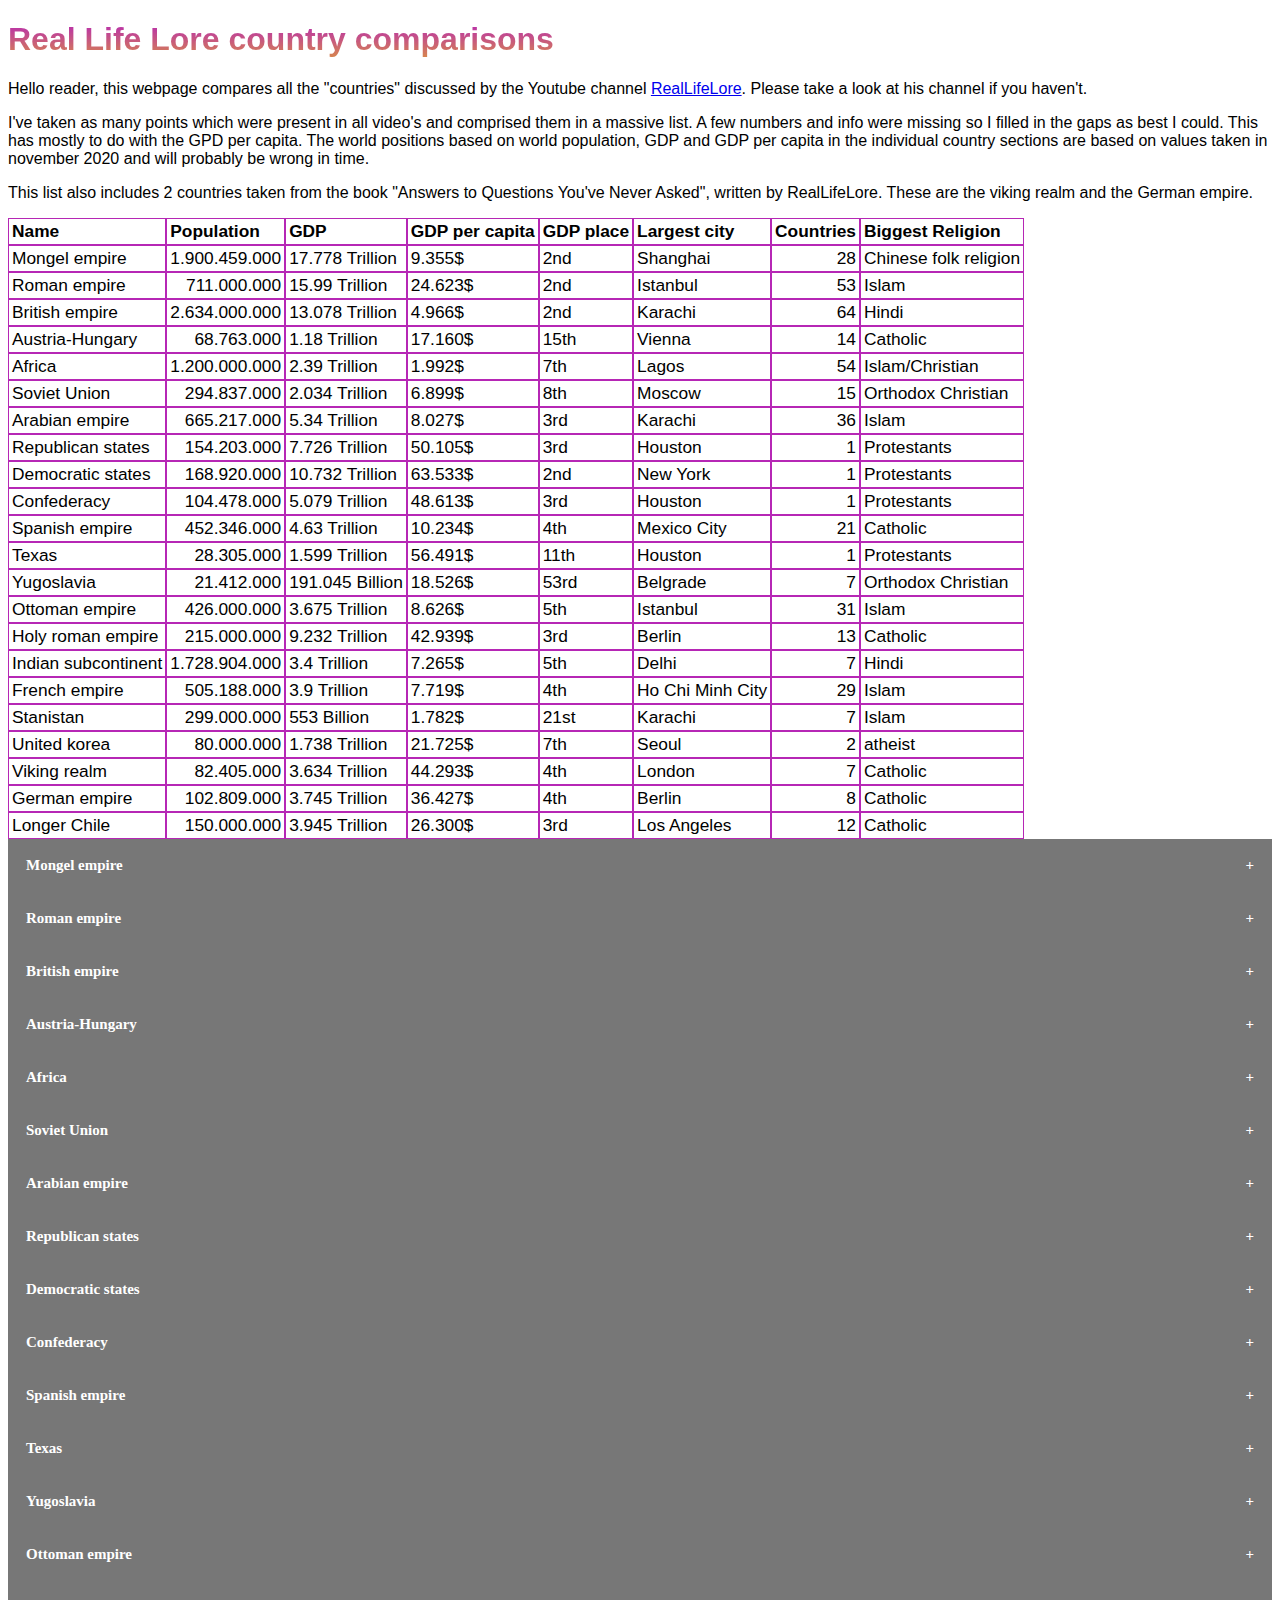
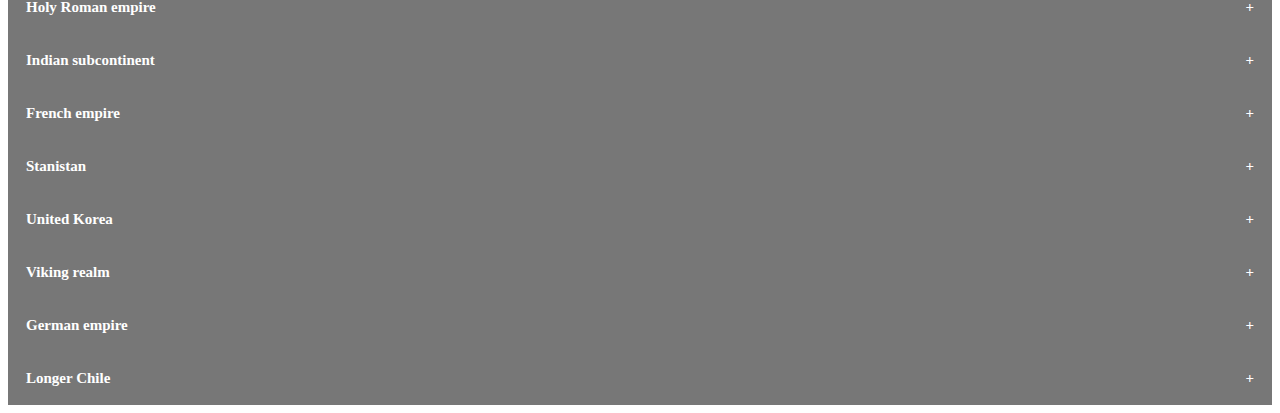
<file: docs/index.html>
<!DOCTYPE html>
<html lang="en">

<head>
	<link rel="stylesheet" type="text/css" href="css/styles.css">
	<title>Real Life Lore country comparisons</title>
</head>

<body>
	<h1 id='Title'>Real Life Lore country comparisons</h1>

	<div id='intro'>
		<p>Hello reader, this webpage compares all the "countries" discussed by the Youtube channel <a href="https://www.youtube.com/c/RealLifeLore">RealLifeLore</a>. Please take a look at his channel if you haven't. </p>
		<p>I've taken as many points which were present in all video's and comprised them in a massive list. A few numbers and info were missing so I filled in the gaps as best I could.
			This has mostly to do with the GPD per capita. The world positions based on world population, GDP and GDP per capita in the individual country sections are based on values taken in november 2020 and will probably be wrong in time.</p>

		<p>This list also includes 2 countries taken from the book "Answers to Questions You've Never Asked", written by RealLifeLore. These are the viking realm and the German empire.</p>
	</div>

	<div class="ritz grid-container" dir="ltr">
		<table class="waffle" cellspacing="0" cellpadding="0">
			<tbody>
				<tr style='height:20px;'>
					<td class="s0" dir="ltr"><b>Name</b></td>
					<td class="s0" dir="ltr"><b>Population</b></td>
					<td class="s0" dir="ltr"><b>GDP</b></td>
					<td class="s0" dir="ltr"><b>GDP per capita</b></td>
					<td class="s0" dir="ltr"><b>GDP place</b></td>
					<td class="s0" dir="ltr"><b>Largest city</b></td>
					<td class="s0" dir="ltr"><b>Countries</b></td>
					<td class="s0" dir="ltr"><b>Biggest Religion</b></td>
				</tr>
				<tr style='height:20px;'>
					<td class="s0" dir="ltr">Mongel empire</td>
					<td class="s1" dir="ltr">1.900.459.000</td>
					<td class="s0" dir="ltr">17.778 Trillion</td>
					<td class="s0" dir="ltr">9.355$</td>
					<td class="s0" dir="ltr">2nd</td>
					<td class="s0" dir="ltr">Shanghai</td>
					<td class="s1" dir="ltr">28</td>
					<td class="s0" dir="ltr">Chinese folk religion</td>
				</tr>
				<tr style='height:20px;'>
					<td class="s0" dir="ltr">Roman empire</td>
					<td class="s1" dir="ltr">711.000.000</td>
					<td class="s0" dir="ltr">15.99 Trillion</td>
					<td class="s0" dir="ltr">24.623$</td>
					<td class="s0" dir="ltr">2nd</td>
					<td class="s0" dir="ltr">Istanbul</td>
					<td class="s1" dir="ltr">53</td>
					<td class="s0" dir="ltr">Islam</td>
				</tr>
				<tr style='height:20px;'>
					<td class="s0" dir="ltr">British empire</td>
					<td class="s1" dir="ltr">2.634.000.000</td>
					<td class="s0" dir="ltr">13.078 Trillion</td>
					<td class="s0" dir="ltr">4.966$</td>
					<td class="s0" dir="ltr">2nd</td>
					<td class="s0" dir="ltr">Karachi</td>
					<td class="s1" dir="ltr">64</td>
					<td class="s0" dir="ltr">Hindi</td>
				</tr>
				<tr style='height:20px;'>
					<td class="s0" dir="ltr">Austria-Hungary</td>
					<td class="s1" dir="ltr">68.763.000</td>
					<td class="s0" dir="ltr">1.18 Trillion</td>
					<td class="s0" dir="ltr">17.160$</td>
					<td class="s0" dir="ltr">15th</td>
					<td class="s0" dir="ltr">Vienna</td>
					<td class="s1" dir="ltr">14</td>
					<td class="s0" dir="ltr">Catholic</td>
				</tr>
				<tr style='height:20px;'>
					<td class="s0" dir="ltr">Africa</td>
					<td class="s1" dir="ltr">1.200.000.000</td>
					<td class="s0" dir="ltr">2.39 Trillion</td>
					<td class="s0" dir="ltr">1.992$</td>
					<td class="s0" dir="ltr">7th</td>
					<td class="s0" dir="ltr">Lagos</td>
					<td class="s1" dir="ltr">54</td>
					<td class="s0" dir="ltr">Islam/Christian</td>
				</tr>
				<tr style='height:20px;'>
					<td class="s0" dir="ltr">Soviet Union</td>
					<td class="s1" dir="ltr">294.837.000</td>
					<td class="s0" dir="ltr">2.034 Trillion</td>
					<td class="s0" dir="ltr">6.899$</td>
					<td class="s0" dir="ltr">8th</td>
					<td class="s0" dir="ltr">Moscow</td>
					<td class="s1" dir="ltr">15</td>
					<td class="s0" dir="ltr">Orthodox Christian</td>
				</tr>
				<tr style='height:20px;'>
					<td class="s0" dir="ltr">Arabian empire</td>
					<td class="s1" dir="ltr">665.217.000</td>
					<td class="s0" dir="ltr">5.34 Trillion</td>
					<td class="s0" dir="ltr">8.027$</td>
					<td class="s0" dir="ltr">3rd</td>
					<td class="s0" dir="ltr">Karachi</td>
					<td class="s1" dir="ltr">36</td>
					<td class="s0" dir="ltr">Islam</td>
				</tr>
				<tr style='height:20px;'>
					<td class="s0" dir="ltr">Republican states</td>
					<td class="s1" dir="ltr">154.203.000</td>
					<td class="s0" dir="ltr">7.726 Trillion</td>
					<td class="s0" dir="ltr">50.105$</td>
					<td class="s0" dir="ltr">3rd</td>
					<td class="s0" dir="ltr">Houston</td>
					<td class="s1" dir="ltr">1</td>
					<td class="s0" dir="ltr">Protestants</td>
				</tr>
				<tr style='height:20px;'>
					<td class="s0" dir="ltr">Democratic states</td>
					<td class="s1" dir="ltr">168.920.000</td>
					<td class="s0" dir="ltr">10.732 Trillion</td>
					<td class="s0" dir="ltr">63.533$</td>
					<td class="s0" dir="ltr">2nd</td>
					<td class="s0" dir="ltr">New York</td>
					<td class="s1" dir="ltr">1</td>
					<td class="s0" dir="ltr">Protestants</td>
				</tr>
				<tr style='height:20px;'>
					<td class="s0" dir="ltr">Confederacy</td>
					<td class="s1" dir="ltr">104.478.000</td>
					<td class="s0" dir="ltr">5.079 Trillion</td>
					<td class="s0" dir="ltr">48.613$</td>
					<td class="s0" dir="ltr">3rd</td>
					<td class="s0" dir="ltr">Houston</td>
					<td class="s1" dir="ltr">1</td>
					<td class="s0" dir="ltr">Protestants</td>
				</tr>
				<tr style='height:20px;'>
					<td class="s0" dir="ltr">Spanish empire</td>
					<td class="s1" dir="ltr">452.346.000</td>
					<td class="s0" dir="ltr">4.63 Trillion</td>
					<td class="s0" dir="ltr">10.234$</td>
					<td class="s0" dir="ltr">4th</td>
					<td class="s0" dir="ltr">Mexico City</td>
					<td class="s1" dir="ltr">21</td>
					<td class="s0" dir="ltr">Catholic</td>
				</tr>
				<tr style='height:20px;'>
					<td class="s0" dir="ltr">Texas</td>
					<td class="s1" dir="ltr">28.305.000</td>
					<td class="s0" dir="ltr">1.599 Trillion</td>
					<td class="s0" dir="ltr">56.491$</td>
					<td class="s0" dir="ltr">11th</td>
					<td class="s0" dir="ltr">Houston</td>
					<td class="s1" dir="ltr">1</td>
					<td class="s0" dir="ltr">Protestants</td>
				</tr>
				<tr style='height:20px;'>
					<td class="s0" dir="ltr">Yugoslavia</td>
					<td class="s1" dir="ltr">21.412.000</td>
					<td class="s0" dir="ltr">191.045 Billion</td>
					<td class="s0" dir="ltr">18.526$</td>
					<td class="s0" dir="ltr">53rd</td>
					<td class="s0" dir="ltr">Belgrade</td>
					<td class="s1" dir="ltr">7</td>
					<td class="s0" dir="ltr">Orthodox Christian</td>
				</tr>
				<tr style='height:20px;'>
					<td class="s0" dir="ltr">Ottoman empire</td>
					<td class="s1" dir="ltr">426.000.000</td>
					<td class="s0" dir="ltr">3.675 Trillion</td>
					<td class="s0" dir="ltr">8.626$</td>
					<td class="s0" dir="ltr">5th</td>
					<td class="s0" dir="ltr">Istanbul</td>
					<td class="s1" dir="ltr">31</td>
					<td class="s0" dir="ltr">Islam</td>
				</tr>
				<tr style='height:20px;'>
					<td class="s0" dir="ltr">Holy roman empire</td>
					<td class="s1" dir="ltr">215.000.000</td>
					<td class="s0" dir="ltr">9.232 Trillion</td>
					<td class="s0" dir="ltr">42.939$</td>
					<td class="s0" dir="ltr">3rd</td>
					<td class="s0" dir="ltr">Berlin</td>
					<td class="s1" dir="ltr">13</td>
					<td class="s0" dir="ltr">Catholic</td>
				</tr>
				<tr style='height:20px;'>
					<td class="s1" dir="ltr">Indian subcontinent</td>
					<td class="s1" dir="ltr">1.728.904.000</td>
					<td class="s0" dir="ltr">3.4 Trillion</td>
					<td class="s0" dir="ltr">7.265$</td>
					<td class="s0" dir="ltr">5th</td>
					<td class="s0" dir="ltr">Delhi</td>
					<td class="s1" dir="ltr">7</td>
					<td class="s0" dir="ltr">Hindi</td>
				</tr>
				<tr style='height:20px;'>
					<td class="s0" dir="ltr">French empire</td>
					<td class="s1" dir="ltr">505.188.000</td>
					<td class="s0" dir="ltr">3.9 Trillion</td>
					<td class="s0" dir="ltr">7.719$</td>
					<td class="s0" dir="ltr">4th</td>
					<td class="s0" dir="ltr">Ho Chi Minh City</td>
					<td class="s1" dir="ltr">29</td>
					<td class="s0" dir="ltr">Islam</td>
				</tr>
				<tr style='height:20px;'>
					<td class="s0" dir="ltr">Stanistan</td>
					<td class="s1" dir="ltr">299.000.000</td>
					<td class="s0" dir="ltr">553 Billion</td>
					<td class="s0" dir="ltr">1.782$</td>
					<td class="s0" dir="ltr">21st</td>
					<td class="s0" dir="ltr">Karachi</td>
					<td class="s1" dir="ltr">7</td>
					<td class="s0" dir="ltr">Islam</td>
				</tr>
				<tr style='height:20px;'>
					<td class="s0" dir="ltr">United korea</td>
					<td class="s1" dir="ltr">80.000.000</td>
					<td class="s0" dir="ltr">1.738 Trillion</td>
					<td class="s0" dir="ltr">21.725$</td>
					<td class="s0" dir="ltr">7th</td>
					<td class="s0" dir="ltr">Seoul</td>
					<td class="s1" dir="ltr">2</td>
					<td class="s0" dir="ltr">atheist</td>
				</tr>
				<tr style='height:20px;'>
					<td class="s0" dir="ltr">Viking realm</td>
					<td class="s1" dir="ltr">82.405.000</td>
					<td class="s0" dir="ltr">3.634 Trillion</td>
					<td class="s0" dir="ltr">44.293$</td>
					<td class="s0" dir="ltr">4th</td>
					<td class="s0" dir="ltr">London</td>
					<td class="s1" dir="ltr">7</td>
					<td class="s0" dir="ltr">Catholic</td>
				</tr>
				<tr style='height:20px;'>
					<td class="s0" dir="ltr">German empire</td>
					<td class="s1" dir="ltr">102.809.000</td>
					<td class="s0" dir="ltr">3.745 Trillion</td>
					<td class="s0" dir="ltr">36.427$</td>
					<td class="s0" dir="ltr">4th</td>
					<td class="s0" dir="ltr">Berlin</td>
					<td class="s1" dir="ltr">8</td>
					<td class="s0" dir="ltr">Catholic</td>
				</tr>
				<tr style='height:20px;'>
					<td class="s0" dir="ltr">Longer Chile</td>
					<td class="s1" dir="ltr">150.000.000</td>
					<td class="s0" dir="ltr">3.945 Trillion</td>
					<td class="s0" dir="ltr">26.300$</td>
					<td class="s0" dir="ltr">3rd</td>
					<td class="s0" dir="ltr">Los Angeles</td>
					<td class="s1" dir="ltr">12</td>
					<td class="s0" dir="ltr">Catholic</td>
				</tr>
			</tbody>
		</table>
	</div>

	<button type="button" class="collapsible">Mongel empire</button>
	<div class="content">
		<p><u><a href="https://www.youtube.com/watch?v=JTbhvy2axN0&list=PLyXor-IbFvGSYdhUzu-xRSXQ6rUhmlb__&index=1"><b>Youtube link</b></a></u></p>
		<p><b><u>Name:</u></b> Mongel empire</p>
		<p><u><b>Population</b>:</u> 1.900.459.000</p>
		<p><u><b>Population world place:</b></u> 1st</p>
		<p><u><b>GDP:</b></u> 17.778 Trillion USD</p>
		<p><u><b>GDP world place:</b></u> 2nd</p>
		<p><u><b>GDP per capita:</b></u> 9.355$</p>
		<p><u><b>GDP per capita world place:</b></u> 110th</p>
		<p><u><b>Largest city:</b></u> Shanghai</p>
		<p><u><b>Countries included:</b></u> 28</p>
		<p><u><b>Largest religion:</b></u> Chinese folk religion</p>
		<img src="images/Mongel empire.png" alt="Mongel empire image">
	</div>

	<button type="button" class="collapsible">Roman empire</button>
	<div class="content">
		<p><u><a href="https://www.youtube.com/watch?v=pbvrncwxzxU&list=PLyXor-IbFvGSYdhUzu-xRSXQ6rUhmlb__&index=2"><b>Youtube link</b></a></u></p>
		<p><u><b>Name:</b></u> Roman empire</p>
		<p><u><b>Population:</b></u> 711.000.000</p>
		<p><u><b>Population world place:</b></u> 3rd</p>
		<p><u><b>GDP:</b></u> 15.99 Trillion USD</p>
		<p><u><b>GDP world place:</b></u> 2nd</p>
		<p><u><b>GDP per capita:</b></u> 24.623$</p>
		<p><u><b>GDP per capita world place:</b></u> 59th </p>
		<p><u><b>Largest city:</b></u> Istanbul</p>
		<p><u><b>Countries included:</b></u> 53</p>
		<p><u><b>Largest religion:</b></u> Islam</p>
		<img src="images/Roman empire.png" alt="Roman empire image">
	</div>

	<button type="button" class="collapsible">British empire</button>
	<div class="content">
		<p><u><a href="https://www.youtube.com/watch?v=nMvsUE2BP7M&list=PLyXor-IbFvGSYdhUzu-xRSXQ6rUhmlb__&index=3"><b>Youtube link</b></a></u></p>
		<p><u><b>Name:</b></u> British empire</p>
		<p><u><b>Population:</b></u> 2.634.000.000</p>
		<p><u><b>Population world place:</b></u> 1st</p>
		<p><u><b>GDP:</b></u> 13.078 Trillion USD</p>
		<p><u><b>GDP world place:</b></u> 2nd</p>
		<p><u><b>GDP per capita:</b></u> 4.966$</p>
		<p><u><b>GDP per capita world place:</b></u> 137th</p>
		<p><u><b>Largest city:</b></u> Karachi</p>
		<p><u><b>Countries included:</b></u> 64</p>
		<p><u><b>Largest religion:</b></u> Hindi</p>
		<img src="images/British empire.png" alt="British empire image">
	</div>

	<button type="button" class="collapsible">Austria-Hungary</button>
	<div class="content">
		<p><u><a href="https://www.youtube.com/watch?v=u0gr2S876vg&list=PLyXor-IbFvGSYdhUzu-xRSXQ6rUhmlb__&index=4"><b>Youtube link</b></a></u></p>
		<p><u><b>Name:</b></u> Austria-Hungary</p>
		<p><u><b>Population:</b></u> 68.763.000</p>
		<p><u><b>Population world place:</b></u> 21st</p>
		<p><u><b>GDP:</b></u> 1.18 Trillion USD</p>
		<p><u><b>GDP world place:</b></u> 15th</p>
		<p><u><b>GDP per capita:</b></u> 17.160$</p>
		<p><u><b>GDP per capita world place:</b></u> 76th</p>
		<p><u><b>Largest city:</b></u> Vienna</p>
		<p><u><b>Countries included:</b></u> 14</p>
		<p><u><b>Largest religion:</b></u> Catholic</p>
		<img src="images/Austria-Hungary.png" alt="British empire image">
	</div>

	<button type="button" class="collapsible">Africa</button>
	<div class="content">
		<p><u><a href="https://www.youtube.com/watch?v=qjx98OpPEec&list=PLyXor-IbFvGSYdhUzu-xRSXQ6rUhmlb__&index=5"><b>Youtube link</b></a></u></p>
		<p><u><b>Name:</b></u> Africa</p>
		<p><u><b>Population:</b></u> 1.200.000.000</p>
		<p><u><b>Population world place:</b></u> 2nd</p>
		<p><u><b>GDP:</b></u> 2.39 Trillion USD</p>
		<p><u><b>GDP world place:</b></u> 7th</p>
		<p><u><b>GDP per capita:</b></u> 1.992$</p>
		<p><u><b>GDP per capita world place:</b></u> 167th</p>
		<p><u><b>Largest city:</b></u> Lagos</p>
		<p><u><b>Countries included:</b></u> 54</p>
		<p><u><b>Largest religion:</b></u> Islam/Christian</p>
		<img src="images/Africa.png" alt="Africa image">
	</div>

	<button type="button" class="collapsible">Soviet Union</button>
	<div class="content">
		<p><u><a href="https://www.youtube.com/watch?v=m-TFENSuJ5U&list=PLyXor-IbFvGSYdhUzu-xRSXQ6rUhmlb__&index=6"><b>Youtube link</b></a></u></p>
		<p><u><b>Name:</b></u> Soviet Union</p>
		<p><u><b>Population:</b></u> 294.837.000</p>
		<p><u><b>Population world place:</b></u> 4th</p>
		<p><u><b>GDP:</b></u> 2.034 Trillion USD</p>
		<p><u><b>GDP world place:</b></u> 8th</p>
		<p><u><b>GDP per capita:</b></u> 6.899$</p>
		<p><u><b>GDP per capita world place:</b></u> 125th</p>
		<p><u><b>Largest city:</b></u> Moscow</p>
		<p><u><b>Countries included:</b></u> 15</p>
		<p><u><b>Largest religion:</b></u> Orthodox Christian</p>
		<img src="images/Soviet Union.png" alt="Soviet Union image">
	</div>

	<button type="button" class="collapsible">Arabian empire</button>
	<div class="content">
		<p><u><a href="https://www.youtube.com/watch?v=5QnVbmDn2H8&list=PLyXor-IbFvGSYdhUzu-xRSXQ6rUhmlb__&index=7"><b>Youtube link</b></a></u></p>
		<p><u><b>Name:</b></u> Arabian empire</p>
		<p><u><b>Population:</b></u> 665.217.000</p>
		<p><u><b>Population world place:</b></u> 3rd</p>
		<p><u><b>GDP:</b></u> 5.34 Trillion USD</p>
		<p><u><b>GDP world place:</b></u> 3rd</p>
		<p><u><b>GDP per capita:</b></u> 8.027$</p>
		<p><u><b>GDP per capita world place:</b></u> 119th</p>
		<p><u><b>Largest city:</b></u> Karachi</p>
		<p><u><b>Countries included:</b></u> 36</p>
		<p><u><b>Largest religion:</b></u> Islam</p>
		<img src="images/Arabian empire.png" alt="Arabian empire image">
	</div>

	<button type="button" class="collapsible">Republican states</button>
	<div class="content">
		<p><u><a href="https://www.youtube.com/watch?v=rsTo_iq2SJ8&list=PLyXor-IbFvGSYdhUzu-xRSXQ6rUhmlb__&index=8"><b>Youtube link</b></a></u></p>
		<p><u><b>Name:</b></u> Republican states</p>
		<p><u><b>Population:</b></u> 154.203.000</p>
		<p><u><b>Population world place:</b></u> 9th</p>
		<p><u><b>GDP:</b></u> 7.726 Trillion USD</p>
		<p><u><b>GDP world place:</b></u> 3rd</p>
		<p><u><b>GDP per capita:</b></u> 50.105$</p>
		<p><u><b>GDP per capita world place:</b></u> 21st</p>
		<p><u><b>Largest city:</b></u> Houston</p>
		<p><u><b>Countries included:</b></u> 1</p>
		<p><u><b>Largest religion:</b></u> Protestants</p>
		<img src="images/Repu-Demo Image.png" alt="Republican states image">
	</div>

	<button type="button" class="collapsible">Democratic states</button>
	<div class="content">
		<p><u><a href="https://www.youtube.com/watch?v=rsTo_iq2SJ8&list=PLyXor-IbFvGSYdhUzu-xRSXQ6rUhmlb__&index=8"><b>Youtube link</b></a></u></p>
		<p><u><b>Name:</b></u> Democratic states</p>
		<p><u><b>Population:</b></u> 168.920.000</p>
		<p><u><b>Population world place:</b></u> 8th</p>
		<p><u><b>GDP:</b></u> 10.732 Trillion USD</p>
		<p><u><b>GDP world place:</b></u> 2nd</p>
		<p><u><b>GDP per capita:</b></u> 63.533$</p>
		<p><u><b>GDP per capita world place:</b></u> 11th</p>
		<p><u><b>Largest city:</b></u> New York</p>
		<p><u><b>Countries included:</b></u> 1</p>
		<p><u><b>Largest religion:</b></u> Protestants</p>
		<img src="images/Repu-Demo Image.png" alt="Democratic states image">
	</div>

	<button type="button" class="collapsible">Confederacy</button>
	<div class="content">
		<p><u><a href="https://www.youtube.com/watch?v=SFFAGYmXKzw&list=PLyXor-IbFvGSYdhUzu-xRSXQ6rUhmlb__&index=9"><b>Youtube link</b></a></u></p>
		<p><u><b>Name:</b></u> Confederacy</p>
		<p><u><b>Population:</b></u> 104.478.000</p>
		<p><u><b>Population world place:</b></u> 14th</p>
		<p><u><b>GDP:</b></u> 5.079 Trillion USD</p>
		<p><u><b>GDP world place:</b></u> 3rd</p>
		<p><u><b>GDP per capita:</b></u> 48.613$</p>
		<p><u><b>GDP per capita world place:</b></u> 23rd</p>
		<p><u><b>Largest city:</b></u> Houston</p>
		<p><u><b>Countries included:</b></u> 1</p>
		<p><u><b>Largest religion:</b></u> Protestants</p>
		<img src="images/Confe.png" alt="Confederacy image">
	</div>

	<button type="button" class="collapsible">Spanish empire</button>
	<div class="content">
		<p><u><a href="https://www.youtube.com/watch?v=BPtL69J49Ws&list=PLyXor-IbFvGSYdhUzu-xRSXQ6rUhmlb__&index=10"><b>Youtube link</b></a></u></p>
		<p><u><b>Name:</b></u> Spanish empire</p>
		<p><u><b>Population:</b></u> 452.346.000</p>
		<p><u><b>Population world place:</b></u> 3rd</p>
		<p><u><b>GDP:</b></u> 4.63 Trillion USD</p>
		<p><u><b>GDP world place:</b></u> 4th</p>
		<p><u><b>GDP per capita:</b></u> 10.234$</p>
		<p><u><b>GDP per capita world place:</b></u> 106th</p>
		<p><u><b>Largest city:</b></u> Mexico City</p>
		<p><u><b>Countries included:</b></u> 21</p>
		<p><u><b>Largest religion:</b></u> 21</p>
		<img src="images/Spanish.png" alt="Spanish empire image">
	</div>

	<button type="button" class="collapsible">Texas</button>
	<div class="content">
		<p><u><a href="https://www.youtube.com/watch?v=5QnVbmDn2H8&list=PLyXor-IbFvGSYdhUzu-xRSXQ6rUhmlb__&index=7"><b>Youtube link</b></a></u></p>
		<p><u><b>Name:</b></u> Texas</p>
		<p><u><b>Population:</b></u> 28.305.000</p>
		<p><u><b>Population world place:</b></u> 51st</p>
		<p><u><b>GDP:</b></u> 1.599 Trillion USD</p>
		<p><u><b>GDP world place:</b></u> 11th</p>
		<p><u><b>GDP per capita:</b></u> 56.491$</p>
		<p><u><b>GDP per capita world place:</b></u> 14th</p>
		<p><u><b>Largest city:</b></u> Houston</p>
		<p><u><b>Countries included:</b></u> 1</p>
		<p><u><b>Largest religion:</b></u> Protestants</p>
		<img src="images/Texas.png" alt="Texas image">
	</div>

	<button type="button" class="collapsible">Yugoslavia</button>
	<div class="content">
		<p><u><a href="https://www.youtube.com/watch?v=d36hspDVF0Y&list=PLyXor-IbFvGSYdhUzu-xRSXQ6rUhmlb__&index=12"><b>Youtube link</b></a></u></p>
		<p><u><b>Name:</b></u> Yugoslavia</p>
		<p><u><b>Population:</b></u> 21.412.000</p>
		<p><u><b>Population world place:</b></u> 59th</p>
		<p><u><b>GDP:</b></u> 191.045 Billion USD</p>
		<p><u><b>GDP world place:</b></u> 53rd</p>
		<p><u><b>GDP per capita:</b></u> 18.526$</p>
		<p><u><b>GDP per capita world place:</b></u> 72nd</p>
		<p><u><b>Largest city:</b></u> Belgrade</p>
		<p><u><b>Countries included:</b></u> 7</p>
		<p><u><b>Largest religion:</b></u> Orthodox Christian</p>
		<img src="images/Yugo.png" alt="Yugoslavia image">
	</div>

	<button type="button" class="collapsible">Ottoman empire</button>
	<div class="content">
		<p><u><a href="https://www.youtube.com/watch?v=mguExj4o4U0&list=PLyXor-IbFvGSYdhUzu-xRSXQ6rUhmlb__&index=13"><b>Youtube link</b></a></u></p>
		<p><u><b>Name:</b></u> Ottoman empire</p>
		<p><u><b>Population:</b></u> 426.000.000</p>
		<p><u><b>Population world place:</b></u> 3rd</p>
		<p><u><b>GDP:</b></u> 3.675 Trillion USD</p>
		<p><u><b>GDP world place:</b></u> 5th</p>
		<p><u><b>GDP per capita:</b></u> 18.526$</p>
		<p><u><b>GDP per capita world place:</b></u> 72th</p>
		<p><u><b>Largest city:</b></u> Istanbul</p>
		<p><u><b>Countries included:</b></u> 31</p>
		<p><u><b>Largest religion:</b></u> Islam</p>
		<img src="images/Ottoman.png" alt="Ottoman empire image">
	</div>

	<button type="button" class="collapsible">Holy Roman empire</button>
	<div class="content">
		<p><u><a href="https://www.youtube.com/watch?v=SIwNRwPR0K0&list=PLyXor-IbFvGSYdhUzu-xRSXQ6rUhmlb__&index=14"><b>Youtube link</b></a></u></p>
		<p><u><b>Name:</b></u> Holy roman empire</p>
		<p><u><b>Population:</b></u> 215.000.000</p>
		<p><u><b>Population world place:</b></u> 6th</p>
		<p><u><b>GDP:</b></u> 9.232 Trillion USD</p>
		<p><u><b>GDP world place:</b></u> 3rd</p>
		<p><u><b>GDP per capita:</b></u> 42.939$</p>
		<p><u><b>GDP per capita world place:</b></u> 28th</p>
		<p><u><b>Largest city:</b></u> Berlin</p>
		<p><u><b>Countries included:</b></u> 13</p>
		<p><u><b>Largest religion:</b></u> Catholic</p>
		<img src="images/Holy Roman.png" alt="Holy roman empire image">
	</div>

	<button type="button" class="collapsible">Indian subcontinent</button>
	<div class="content">
		<p><u><a href="https://www.youtube.com/watch?v=asMgIJaqtKQ&list=PLyXor-IbFvGSYdhUzu-xRSXQ6rUhmlb__&index=15"><b>Youtube link</b></a></u></p>
		<p><u><b>Name:</b></u> Indian subcontinent</p>
		<p><u><b>Population:</b></u> 1.728.904.000</p>
		<p><u><b>Population world place:</b></u> 1st</p>
		<p><u><b>GDP:</b></u> 3.4 Trillion USD</p>
		<p><u><b>GDP world place:</b></u> 5th</p>
		<p><u><b>GDP per capita:</b></u> 7.265$</p>
		<p><u><b>GDP per capita world place:</b></u> 121st</p>
		<p><u><b>Largest city:</b></u> Delhi</p>
		<p><u><b>Countries included:</b></u> 7</p>
		<p><u><b>Largest religion:</b></u> Islam</p>
		<img src="images/Indian.png" alt="Indian subcontinent image">
	</div>

	<button type="button" class="collapsible">French empire</button>
	<div class="content">
		<p><u><a href="https://www.youtube.com/watch?v=6pLsB07du6k&list=PLyXor-IbFvGSYdhUzu-xRSXQ6rUhmlb__&index=16"><b>Youtube link</b></a></u></p>
		<p><u><b>Name:</b></u> French empire</p>
		<p><u><b>Population:</b></u> 505.188.000</p>
		<p><u><b>Population world place:</b></u> 3rd</p>
		<p><u><b>GDP:</b></u> 3.9 Trillion USD</p>
		<p><u><b>GDP world place:</b></u> 4th</p>
		<p><u><b>GDP per capita:</b></u> 7.719$</p>
		<p><u><b>GDP per capita world place:</b></u> 120th</p>
		<p><u><b>Largest city:</b></u> Ho Chi Minh City 	</p>
		<p><u><b>Countries included:</b></u> 29</p>
		<p><u><b>Largest religion:</b></u> Islam</p>
		<img src="images/French.png" alt="French empire image">
	</div>

	<button type="button" class="collapsible">Stanistan</button>
	<div class="content">
		<p><u><a href="https://www.youtube.com/watch?v=Wp9wzxhVdmw&list=PLyXor-IbFvGSYdhUzu-xRSXQ6rUhmlb__&index=17"><b>Youtube link</b></a></u></p>
		<p><u><b>Name:</b></u> Stanistan</p>
		<p><u><b>Population:</b></u> 299.000.000</p>
		<p><u><b>Population world place:</b></u> 4th</p>
		<p><u><b>GDP:</b></u> 553 Billion</p>
		<p><u><b>GDP world place:</b></u> 21st</p>
		<p><u><b>GDP per capita:</b></u> 1.782$</p>
		<p><u><b>GDP per capita world place:</b></u> 173rd</p>
		<p><u><b>Largest city:</b></u> Karachi </p>
		<p><u><b>Countries included:</b></u> 7</p>
		<p><u><b>Largest religion:</b></u> Islam</p>
		<img src="images/Stanistan.png" alt="Stanistan image">
	</div>

	<button type="button" class="collapsible">United Korea</button>
	<div class="content">
		<p><u><a href="https://www.youtube.com/watch?v=sAhZprZgUNc&list=PLyXor-IbFvGSYdhUzu-xRSXQ6rUhmlb__&index=18"><b>Youtube link</b></a></u></p>
		<p><u><b>Name:</b></u> United korea</p>
		<p><u><b>Population:</b></u> 80.000.000</p>
		<p><u><b>Population world place:</b></u> 20th</p>
		<p><u><b>GDP:</b></u> 1.738 Trillion</p>
		<p><u><b>GDP world place:</b></u> 7th</p>
		<p><u><b>GDP per capita:</b></u> 21.725$</p>
		<p><u><b>GDP per capita world place:</b></u> 64th</p>
		<p><u><b>Largest city:</b></u> Seoul </p>
		<p><u><b>Countries included:</b></u> 2</p>
		<p><u><b>Largest religion:</b></u> atheist</p>
		<img src="images/Korea.png" alt="United korea image">
	</div>

	<button type="button" class="collapsible">Viking realm</button>
	<div class="content">
		<p><u><a href="https://www.amazon.nl/Answers-Questions-Youve-Never-Asked/dp/1633539350/ref=sr_1_1?__mk_nl_NL=%C3%85M%C3%85%C5%BD%C3%95%C3%91&dchild=1&keywords=answers+to+questions+you%27ve+never+asked&qid=1604440912&sr=8-1"><b>Youtube link</b></a></u></p>
		<p><u><b>Name:</b></u> Viking realm</p>
		<p><u><b>Population:</b></u> 82.405.000</p>
		<p><u><b>Population world place:</b></u> TODO</p>
		<p><u><b>GDP:</b></u> 3.634 Trillion</p>
		<p><u><b>GDP world place:</b></u> 4th</p>
		<p><u><b>GDP per capita:</b></u> 44.293$</p>
		<p><u><b>GDP per capita world place:</b></u> 27th</p>
		<p><u><b>Largest city:</b></u> London </p>
		<p><u><b>Countries included:</b></u> 7</p>
		<p><u><b>Largest religion:</b></u> Catholic</p>
		<img src="images/viking realm.webp" alt="Viking realm image">
	</div>

	<button type="button" class="collapsible">German empire</button>
	<div class="content">
		<p><u><a href="https://www.amazon.nl/Answers-Questions-Youve-Never-Asked/dp/1633539350/ref=sr_1_1?__mk_nl_NL=%C3%85M%C3%85%C5%BD%C3%95%C3%91&dchild=1&keywords=answers+to+questions+you%27ve+never+asked&qid=1604440912&sr=8-1"><b>Youtube link</b></a></u></p>
		<p><u><b>Name:</b></u> German empire</p>
		<p><u><b>Population:</b></u> 102.809.000</p>
		<p><u><b>Population world place:</b></u> 14th</p>
		<p><u><b>GDP:</b></u> 3.745 Trillion</p>
		<p><u><b>GDP world place:</b></u> 4th</p>
		<p><u><b>GDP per capita:</b></u> 36.427$</p>
		<p><u><b>GDP per capita world place:</b></u> 37th</p>
		<p><u><b>Largest city:</b></u> Berlin </p>
		<p><u><b>Countries included:</b></u> 8</p>
		<p><u><b>Largest religion:</b></u> Catholic</p>
		<img src="images/German_Empire_1914_Map.png" alt="German empire image">
	</div>

	<button type="button" class="collapsible">Longer Chile</button>
	<div class="content">
		<p><u><a href="https://www.youtube.com/watch?v=gT-t0REoj-8&list=PLyXor-IbFvGSYdhUzu-xRSXQ6rUhmlb__&index=19"><b>Youtube link</b></a></u></p>
		<p><u><b>Name:</b></u> Longer Chile</p>
		<p><u><b>Population:</b></u> 150.000.000</p>
		<p><u><b>Population world place:</b></u> 9th</p>
		<p><u><b>GDP:</b></u> 3.945 Trillion</p>
		<p><u><b>GDP world place:</b></u> 3rd</p>
		<p><u><b>GDP per capita:</b></u> 26.300$</p>
		<p><u><b>GDP per capita world place:</b></u> 55th</p>
		<p><u><b>Largest city:</b></u> Los Angeles </p>
		<p><u><b>Countries included:</b></u> 12</p>
		<p><u><b>Largest religion:</b></u> Catholic</p>
		<img src="images/Chile.png" alt="Longer Chile image">
	</div>

	<script src="js/transparency.js"></script>
	<script src="js/routie.js"></script>
	<script type="module" src="js/app.js"></script>

</body>

</html>
</file>
<file: docs/css/styles.css>
body{
  background-color: white;
}

h1{
  font-family: Arial;
  background: -webkit-linear-gradient(#B627B5, #D7864D);
  -webkit-background-clip: text;
  -webkit-text-fill-color: transparent;
}

p{
  font-family: Arial;
}

img{
  max-width: 500px;
  max-height: 500px;
}

button a{
  text-decoration: none;
  color: black;
}

button{
  padding: 1px;
  font-family: Verdana;
  font-weight: bold;
  background-color: yellow;
}

@font-face{
  font-family: MyFont;
  src: url(Versa-Versa.ttf);
}

#intro{
}

.hidden{
  display: none;
}

.ritz .waffle a {
  color: inherit;
}

.ritz .waffle .s0 {
  background-color: #ffffff;
  text-align: left;
  color: #000000;
  font-family: Arial;
  font-size: 13pt;
  vertical-align: bottom;
  white-space: nowrap;
  direction: ltr;
  padding: 2px 3px 2px 3px;
  border: 1px solid #B627B5;
}

.ritz .waffle .s1 {
  background-color: #ffffff;
  text-align: right;
  color: #000000;
  font-family: Arial;
  font-size: 13pt;
  vertical-align: bottom;
  white-space: nowrap;
  direction: ltr;
  padding: 2px 3px 2px 3px;
  border: 1px solid #B627B5;
}

/* start collapse boxes */
.collapsible {
  background-color: #777;
  color: white;
  cursor: pointer;
  padding: 18px;
  width: 100%;
  border: none;
  text-align: left;
  outline: none;
  font-size: 15px;
}

.active, .collapsible:hover {
  background-color: #555;
}

.collapsible:after {
  content: '\002B';
  color: white;
  font-weight: bold;
  float: right;
  margin-left: 5px;
}

.active:after {
  content: "\2212";
}

.content {
  padding: 0 18px;
  max-height: 0;
  overflow: hidden;
  transition: max-height 0.2s ease-out;
  background-color: #f1f1f1;
}
/* end collapse boxes */
</file>
